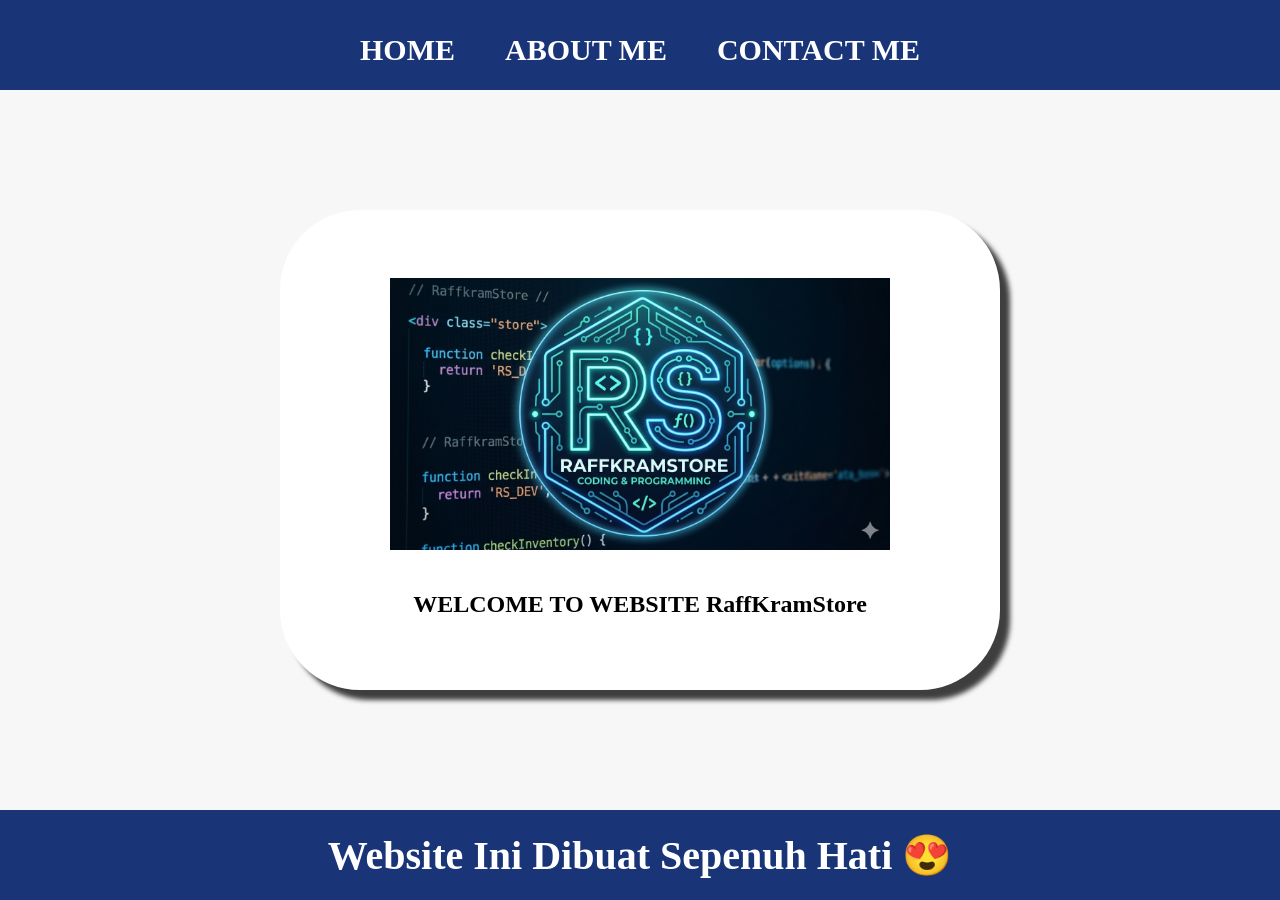
<file: index.html>
<html>
    <head>
      <title>WEB SAYA</title>  
      <link rel="stylesheet" href="style.css" />
    </head>
    <body>
      <div class="container">
        <!-- NAVIGATION BAR -->
        <div class="container-navbar">
          <ul class="ul-navbar">
            <li class="li-navbar">
              <a href="#" class="a-navbar">HOME</a>  
            </li>
            <li class="li-navbar">
              <a href="about.html" class="a-navbar">ABOUT ME</a>  
            </li>
            <li class="li-navbar">
              <a href="contact.html" class="a-navbar">CONTACT ME</a>  
            </li>
          </ul>  
        </div>
        <!-- NAVIGATION BAR SELESAI -->

        <!--CONTENT 1 -->
        <div class="container-content">
          <div class="a-content">
            <table class="index-table">
              <tr>
                <td class="index-table-logo">
                  <img src="Gemini_Generated_Image_wxfm5owxfm5owxfm.png" class="img-content" />
                </td>
              </tr>
              <tr>
                <td class="index-table-text">
                  <p>WELCOME TO WEBSITE RaffKramStore</p>
                </td>
              </tr>
            </table>
          </div>
        </div>
        <!-- CONTENT 1 END -->

        <!-- FOOTER -->
        <div class="container-footer">
          <h1 class="h1-footer">Website Ini Dibuat Sepenuh Hati 😍</h1>
        </div>
        <!-- FOOTER END -->
        </div>
    </body>
</html>
</file>
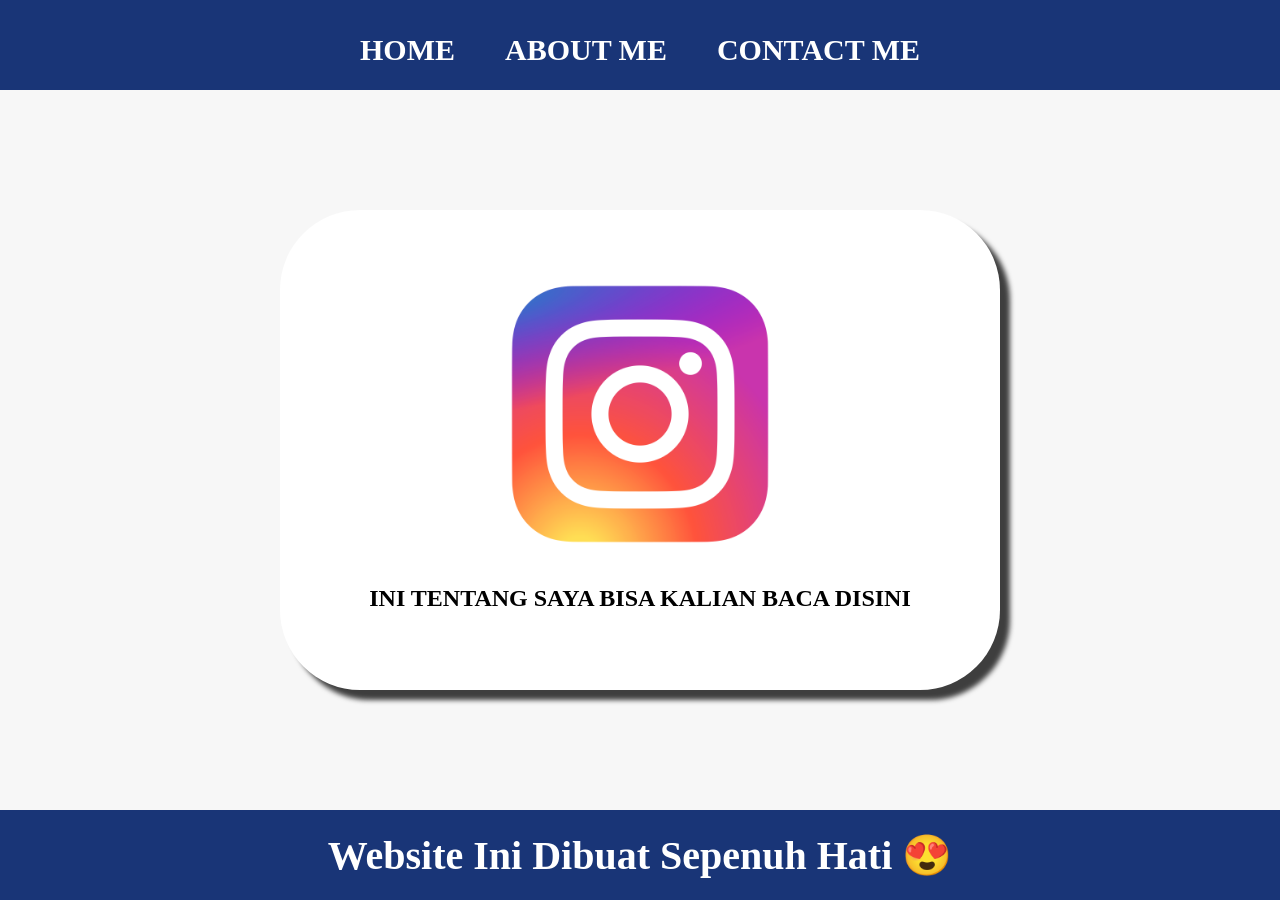
<file: about.html>
<html>
    <head>
      <title>ABOUT ME</title>  
      <link rel="stylesheet" href="style.css" />
    </head>
    <body>
      <div class="container">
        <!-- NAVIGATION BAR -->
        <div class="container-navbar">
          <ul class="ul-navbar">
            <li class="li-navbar">
              <a href="index.html" class="a-navbar">HOME</a>  
            </li>
            <li class="li-navbar">
              <a href="about.html" class="a-navbar">ABOUT ME</a>  
            </li>
            <li class="li-navbar">
              <a href="contact.html" class="a-navbar">CONTACT ME</a>  
            </li>
          </ul>  
        </div>
        <!-- NAVIGATION BAR SELESAI -->

        <!--CONTENT 1 -->
        <div class="container-content">
          <a href="https://www.instagram.com/raffkramfenahaak?igsh=MTIINHFxbmw2bDlobQ==" class="a-content">
            <table class="about-table">
              <tr>
                <td class="about-table-logo">
                  <img src="Instagram_logo_2016.svg.png" class="img-content" />
                </td>
              </tr>
              <tr>
                <td class="about-table-text">
                  <p>INI TENTANG SAYA BISA KALIAN BACA DISINI</p>
                </td>
              </tr>
            </table>
          </a>
        </div>
        <!-- CONTENT 1 END -->

        <!-- FOOTER -->
        <div class="container-footer">
          <h1 class="h1-footer">Website Ini Dibuat Sepenuh Hati 😍</h1>
        </div>
        <!-- FOOTER END -->
        </div>
    </body>
</html>
</file>
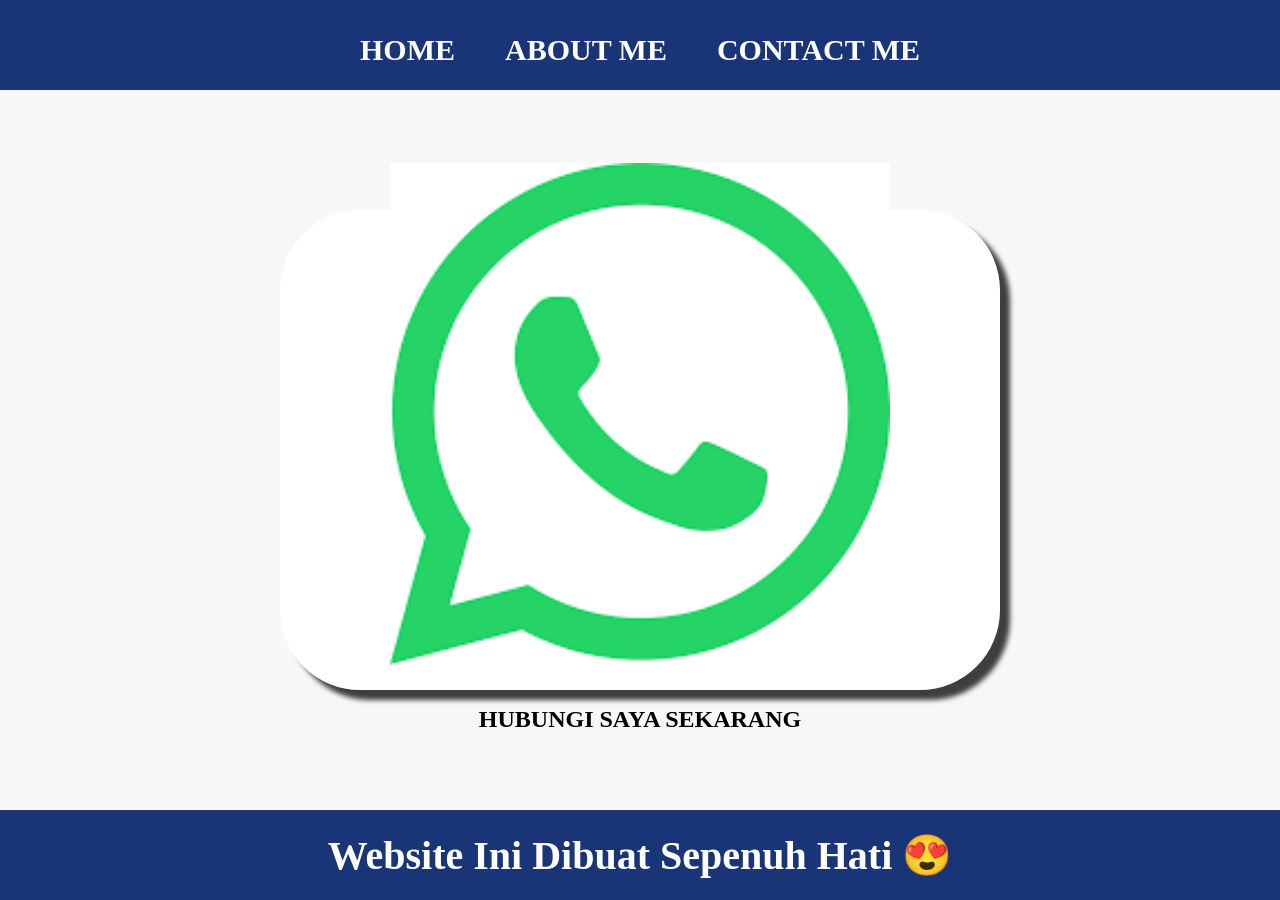
<file: contact.html>
<html>
    <head>
      <title>CONTACT ME</title>  
      <link rel="stylesheet" href="style.css" />
    </head>
    <body>
      <div class="container">
        <!-- NAVIGATION BAR -->
        <div class="container-navbar">
          <ul class="ul-navbar">
            <li class="li-navbar">
              <a href="index.html" class="a-navbar">HOME</a>  
            </li>
            <li class="li-navbar">
              <a href="about.html" class="a-navbar">ABOUT ME</a>  
            </li>
            <li class="li-navbar">
              <a href="contact.html" class="a-navbar">CONTACT ME</a>  
            </li>
          </ul>  
        </div>
        <!-- NAVIGATION BAR SELESAI -->

        <!--CONTENT 1 -->
        <div class="container-content">
          <a href="https://whatsapp.com/dl/" class="a-content">
            <table class="index-table">
              <tr>
                <td class="index-table-logo">
                  <img src="images.png" class="img-content" />
                </td>
              </tr>
              <tr>
                <td class="index-table-text">
                  <p>HUBUNGI SAYA SEKARANG</p>
                </td>
              </tr>
            </table>
          </a>  
         
        </div>
        <!-- CONTENT 1 END -->

        <!-- FOOTER -->
        <div class="container-footer">
          <h1 class="h1-footer">Website Ini Dibuat Sepenuh Hati 😍</h1>
        </div>
        <!-- FOOTER END -->
        </div>
    </body>
</html>
</file>
<file: style.css>
*,
html {
  margin: 0;
  padding: 0;  
}

.container-navbar {
  background-color: #193577;  
  width: 100%;
  height: 100px;
  height: 10vh;
}

.ul-navbar { 
  display: flex;
  height: 100px;
  justify-content: center;
  align-items: center;
}

.li-navbar {
  list-style-type: none;
  padding: 20px;
  margin: 5px;
  color: white;
  font-size: 30px;
}

.li-navbar:hover {
  background-color: tomato;  
  transition: .5s ease-in-out;
  transition-delay: .3s;
  border-radius: 8px;
}

.a-navbar {
  color: white;  
  text-decoration: none;
  font-weight: 800;
}

.container-content {
  background-color: #f7f7f7;  
  display: flex;
  justify-content: center;
  align-items: center;
  height: 80vh;
}

.a-content {
  background-color: white;  
  color: black;
  text-decoration: none;
  font-size: 30px;
  width: 720px;
  height: 480px;  
  display: flex;
  align-items: center;
  justify-content: center;
  padding: 24px;
  box-sizing: border-box;
  border-radius: 80px;
  box-shadow: 10px 10px 5px 0px rgba(0,0,0,0.75);
  -webkit-box-shadow: 10px 10px 5px 0px rgba(0,0,0,0.75);
  -moz-box-shadow: 10px 10px 5px 0px rgba(0,0,0,0.75);
}

.img-content {
  width: 70%;
  height: 70%;  
}

.index-table {
  width: 100%;
  border-collapse: collapse;
}

.index-table td {
  padding: 18px 24px;
  text-align: center;
  vertical-align: middle;
}

.index-table-logo {
  padding-bottom: 8px;
}

.index-table-text {
  font-size: 24px;
  font-weight: 700;
  line-height: 1.5;
}

.index-table .img-content {
  display: block;
  width: 100%;
  max-width: 500px;
  height: auto;
  margin: 0 auto;
}

.about-table {
  width: 100%;
  border-collapse: collapse;
}

.about-table td {
  padding: 18px 24px;
  vertical-align: middle;
  text-align: center;
}

.about-table-logo {
  padding-bottom: 6px;
}

.about-table-text {
  font-size: 24px;
  font-weight: 700;
  line-height: 1.5;
}

.about-table .img-content {
  display: block;
  width: 100%;
  max-width: 260px;
  height: auto;
  margin: 0 auto;
}

.container-footer {
  height: 10vh;  
  background-color: #193577; 
  display: flex; 
  justify-content: center;
  align-items: center;
}

.h1-footer {
  font-size: 40px;  
  color: white;
}

@media screen and (max-width: 768px) {
  .container-navbar {
    height: auto;
  }

  .ul-navbar {
    flex-direction: column;
    height: auto;
    padding: 16px 0;
  }

  .li-navbar {
    font-size: 22px;
    padding: 12px 18px;
  }

  .container-content {
    flex-direction: column;
    height: auto;
    padding: 32px 16px;
    gap: 24px;
  }

  .a-content {
    width: 100%;
    max-width: 600px;
    height: auto;
    min-height: 320px;
    padding: 24px;
    box-sizing: border-box;
  }

  .img-content {
    width: 70%;
    max-width: 320px;
    height: auto;
  }

  .about-table,
  .about-table tbody,
  .about-table tr,
  .about-table td {
    display: block;
    width: 100%;
  }

  .about-table td {
    padding: 12px 0;
  }

  .about-table-logo,
  .about-table-text {
    width: 100%;
    text-align: center;
  }

  .about-table-text {
    font-size: 20px;
  }

  .h1-footer {
    font-size: 24px;
    text-align: center;
    padding: 0 16px;
  }
}
</file>
